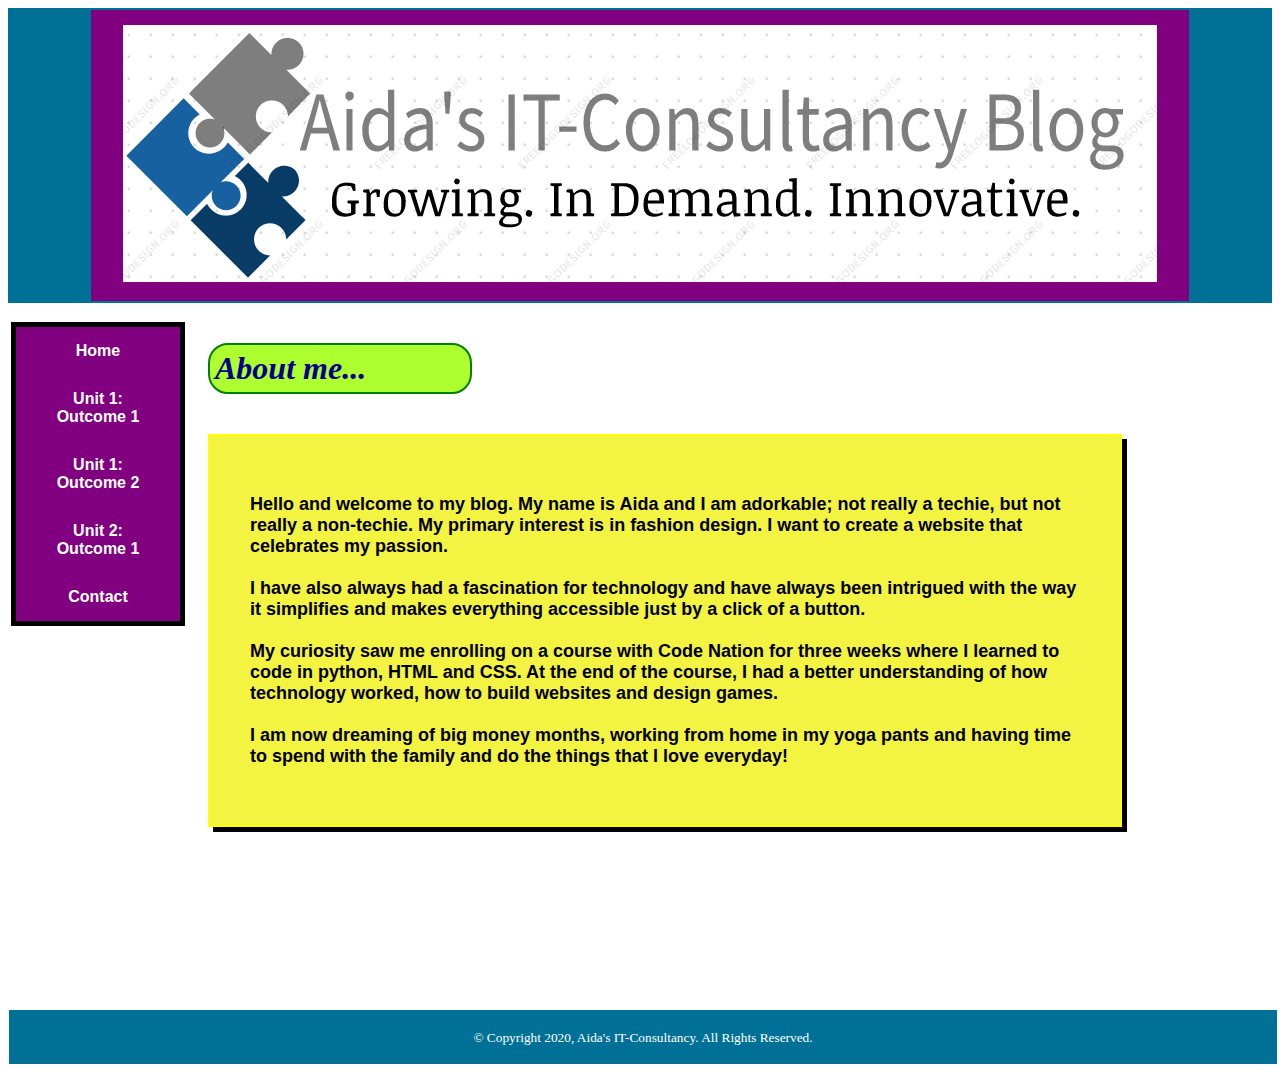
<file: index.html>
<!DOCTYPE html>
<html lang="en">
<head>
<title>Aida's IT-Consultancy Blog</title>
<meta charset="UTF-8">
<link rel="stylesheet" type="text/css" href="main.css">
<meta name="viewport" content="width=device-width, initial-scale=1"> 
</head>
<body>
<div class="container">
<div class = "logo"><a href ="#"><img src="5.png"></a></div>

<nav>
<ul>
    <li><a href="index.html"> <b>Home</b></a></li>
    <li><a href="unit1o1.html"> <b>Unit 1: Outcome 1</b></a></li> 
    <li><a href="unit1o2.html"> <b>Unit 1: Outcome 2</a></b></li>
    <li><a href="unit2.html"> <b>Unit 2: Outcome 1</a></b></li>
    <li><a href="contactme.html"> <b>Contact</b></a></li>
</ul>
</nav>


<h1 id="example">About me...</h1>
<section>
<span class="htmlHigh">
    <div class="tooltip">
    <span class="tooltiptext">
    <span style="color: rgb(175, 14, 175);">
    <span style="color:black!important;"><strong>
  

<p> 
    Hello and welcome to my blog. My name is Aida and I am adorkable; not really a techie, but not really a non-techie. My primary interest is in fashion design. I want to create a website that celebrates my passion. 
<br>
<br>
    I have also always had a fascination for technology and have always been intrigued with the way it simplifies and makes everything accessible just by a click of a button. 
<br>
<br>  
    My curiosity saw me enrolling on a course with Code Nation for three weeks where I  learned to code in python, HTML and CSS. At the end of the course, I had a better understanding of how technology worked, how to build websites and design games.

<br>
<br>
    I am now dreaming of big money months, working from home in my yoga pants and having time to spend with the family and do the things that I love everyday!
</p></strong>
</span>
</div>
</section>

<footer style="width: 100%; height: auto; border: 1px solid;">
        <p><small>&copy; Copyright 2020, Aida's IT-Consultancy. All Rights Reserved.</small></p>
</footer>
</body>
</html>
</file>
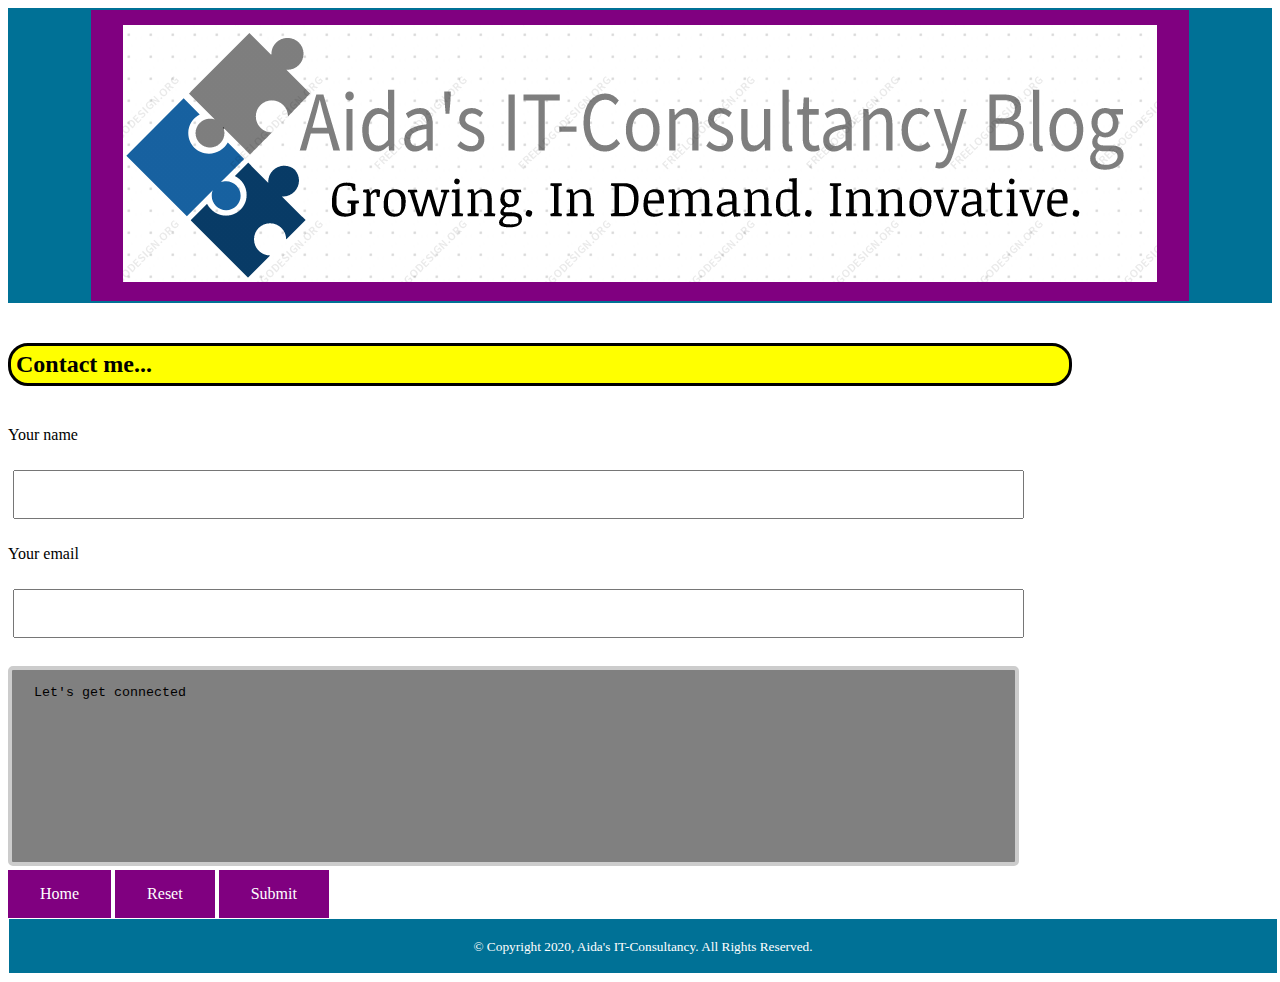
<file: contactme.html>
<!DOCTYPE html>
<html lang="en">
<head>
<title>Aida's IT-Consultancy Blog</title>
<meta charset="UTF-8">
<link rel="stylesheet" type="text/css" href="main.css">
<meta name="viewport" content="width=device-width, initial-scale=1"> 
</head>
<body>
<div class="container">
<div class = "logo"><a href ="#"><img src="5.png"></a></div>

<h5 id="example">Contact me...</h5>
<!-- Visit my page <a href="index.html"> <b>Here!</b></a> -->

<p>Your name</p>
<input type="text">

<p>Your email</p>
<input type="text">
<br>
<br>
<textarea>Let's get connected</textarea>
<br>

<a href="index.html" target="_blank">Home</a>
<a href="contactme.html" target="_blank">Reset</a>
<a href="index.html" target="_blank">Submit</a>


<!-- <p class ="p-Welcome">Name: Aidha Babirye</p>
<p class ="p-Welcome">Address: 007 Bond Street</p>
<p class ="p-Welcome">City: London</p>
<p class ="p-Welcome">Postcode: W1K 6DB</p>
<p class ="p-Welcome">Email: aidha.babirye@aidha-consultancy.com</p>
<p class ="p-Welcome">Tel: 07247365365</p> -->


<body>
    <footer style="width: 100%; height: auto; border: 1px solid;">
        <p><small>&copy; Copyright 2020, Aida's IT-Consultancy. All Rights Reserved.</small></p>
</footer>
</body>
</html>
</file>
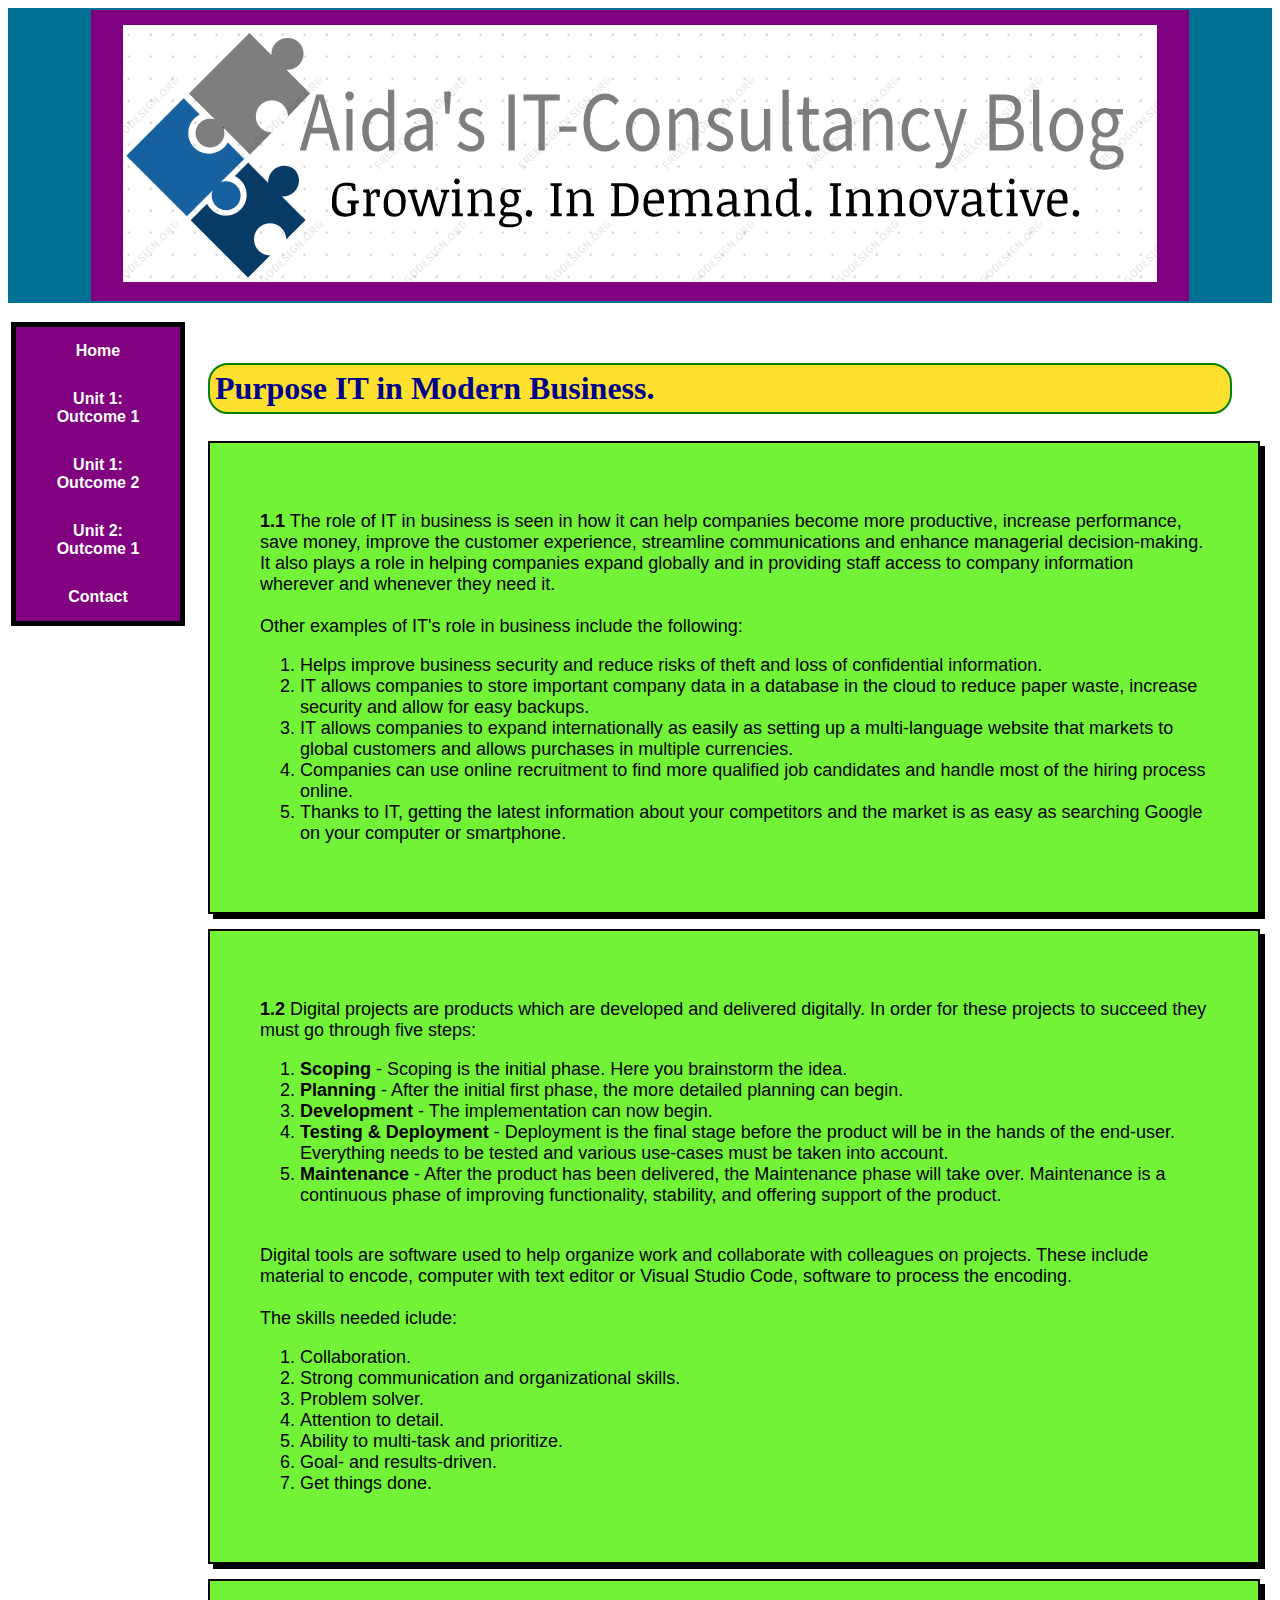
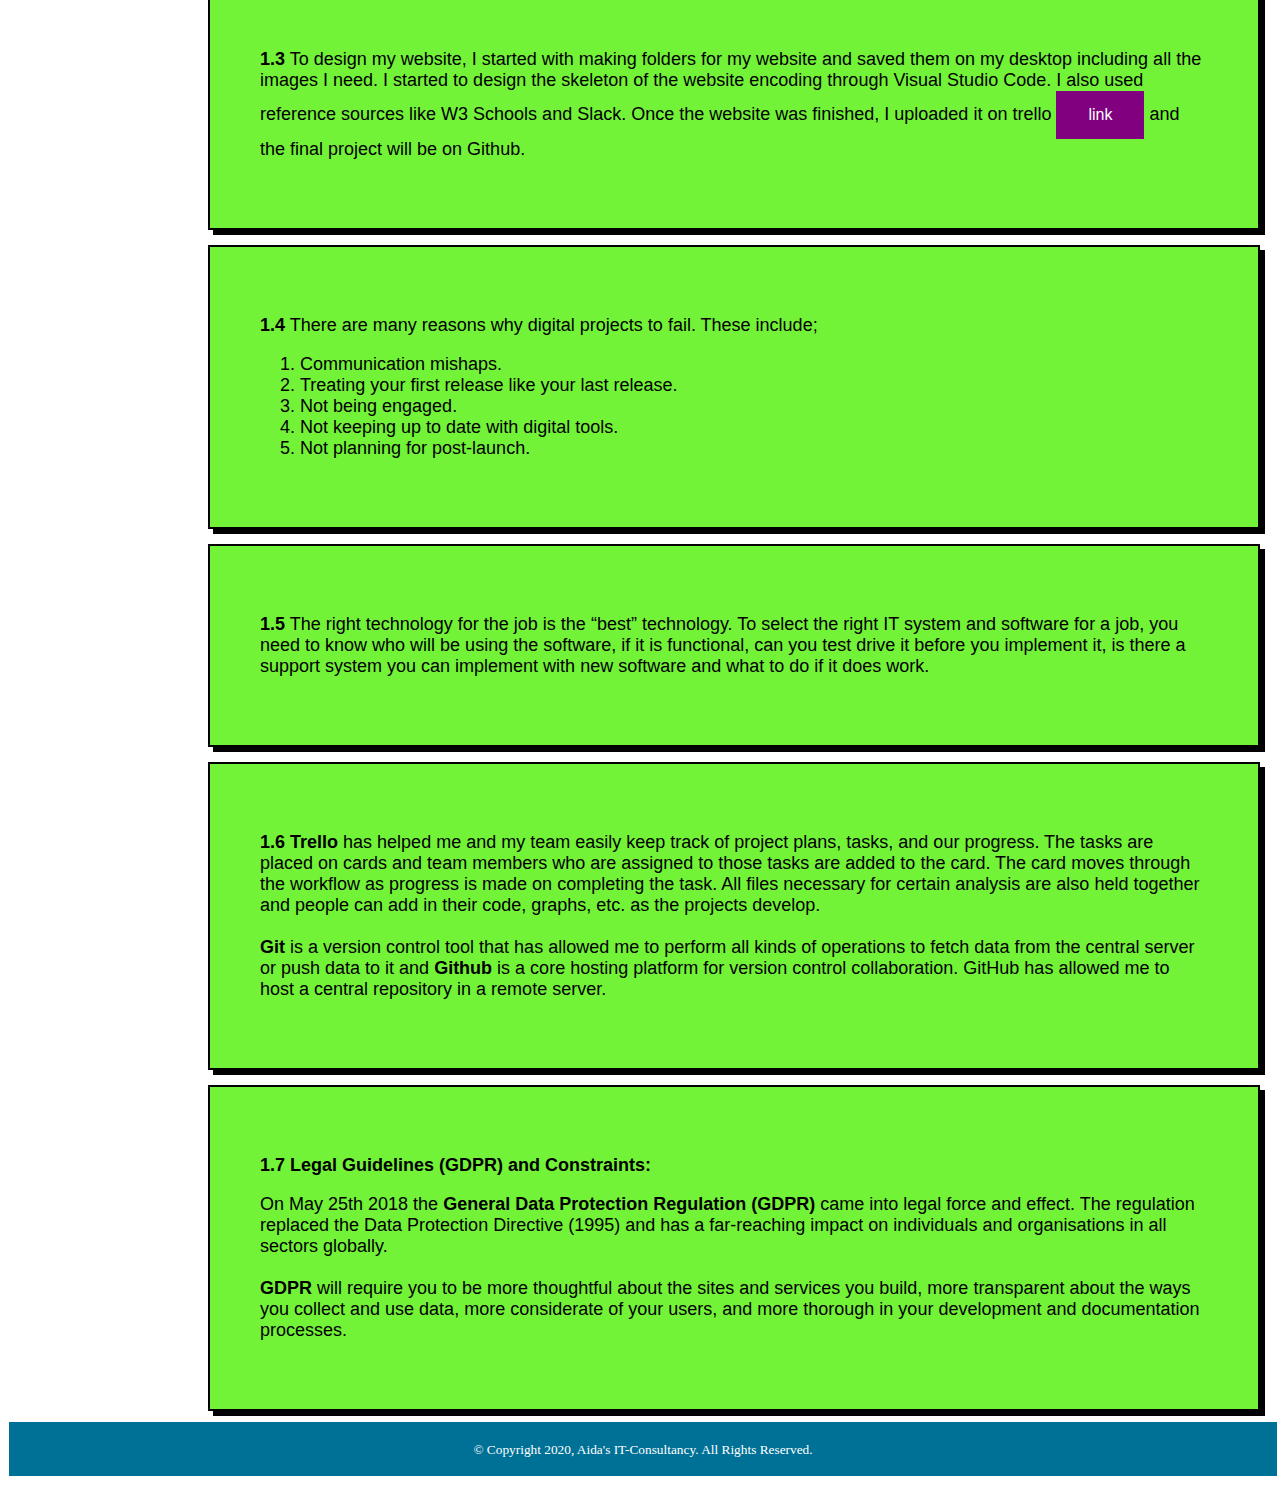
<file: unit1o1.html>
<!DOCTYPE html>
<html lang="en">
<head>
<title>Aida's IT-Consultancy Blog</title>
<meta charset="UTF-8">
<link rel="stylesheet" type="text/css" href="main.css">
<meta name="viewport" content="width=device-width, initial-scale=1"> 
</head>
<body>
<div class="container">
<div class = "logo"><a href ="#"><img src="5.png"></a></div>

<nav>
<ul>
    <li><a href="index.html"> <b>Home</b></a></li>
    <li><a href="unit1o1.html"> <b>Unit 1: Outcome 1</b></a></li> 
    <li><a href="unit1o2.html"> <b>Unit 1: Outcome 2</a></b></li>
    <li><a href="unit2.html"> <b>Unit 2: Outcome 1</a></b></li>
    <li><a href="contactme.html"> <b>Contact</b></a></li>
</ul>
</nav>

<h2 id="example">Purpose IT in Modern Business.</h2>
<div class="center">
<p><b>1.1</b> The role of IT in business is seen in how it can help companies become more productive, increase performance, save money, improve the customer experience, streamline communications and enhance managerial decision-making. It also plays a role in helping companies expand globally and in providing staff access to company information wherever and whenever they need it.
<br>
<br>
Other examples of IT's role in business include the following:
<ol>
<li>Helps improve business security and reduce risks of theft and loss of confidential information.</li>
<li>IT allows companies to store important company data in a database in the cloud to reduce paper waste, increase security and allow for easy backups.</li>
<li>IT allows companies to expand internationally as easily as setting up a multi-language website that markets to global customers and allows purchases in multiple currencies.</li>
<li>Companies can use online recruitment to find more qualified job candidates and handle most of the hiring process online.</li>
<li>Thanks to IT, getting the latest information about your competitors and the market is as easy as searching Google on your computer or smartphone.</li>
</div>

<div class="center">
<p><b>1.2</b> Digital projects are products which are developed and delivered digitally. In order for these projects to succeed they must go through five steps:
<ol>
<li><b>Scoping</b> - Scoping is the initial phase. Here you brainstorm the idea. </li>
<li><b>Planning</b> - After the initial first phase, the more detailed planning can begin.</li>
<li><b>Development</b> - The implementation can now begin.</li>
<li><b>Testing & Deployment</b> - Deployment is the final stage before the product will be in the hands of the end-user. Everything needs to be tested and various use-cases must be taken into account.</li>
<li><b>Maintenance</b> - After the product has been delivered, the Maintenance phase will take over. Maintenance is a continuous phase of improving functionality, stability, and offering support of the product.</li>
</ol>
<br>
Digital tools are software used to help organize work and collaborate with colleagues on projects. These include material to encode, computer with text editor or Visual Studio Code, software to process the encoding.
<br>
<br>
The skills needed iclude:
<ol>
<li>Collaboration.</li>
<li>Strong communication and organizational skills.</li>
<li>Problem solver.</li>
<li>Attention to detail.</li>
<li>Ability to multi-task and prioritize.</li>
<li>Goal- and results-driven.</li>
<li>Get things done.</li>
</ol>
</p>
</div>

<div class="center">
<p><b>1.3</b> To design my website, I started with making folders for my website and saved them on my desktop including all the images I need. I started to design the skeleton of the website encoding through Visual Studio Code. I also used reference sources like W3 Schools and Slack. Once the website was finished, I uploaded it on trello <a href="https://trello.com/b/Q1SgrrLs/my-website" target="_blank">link</a> and the final project will be on Github.
 </p></div>
 
 <div class="center">
<p><b>1.4</b> There are many reasons why digital projects to fail. These include;
<ol>
<li>Communication mishaps.</li>
<li>Treating your first release like your last release.</li>
<li>Not being engaged.</li>
<li>Not keeping up to date with digital tools.</li>
<li>Not planning for post-launch.</li>
</ol>
</p></div>

<div class="center">
<p><b>1.5</b> The right technology for the job is the “best” technology. To select the right IT system and software for a job, you need to know who will be using the software, if it is functional, can you test drive it before you implement it, is there a support system you can implement with new software and what to do if it does work. </p>
</div>

<div class="center">
<p><b>1.6</b> <b>Trello</b> has helped me and my team easily keep track of  project plans, tasks, and our progress. The tasks are placed on cards and team members who are assigned to those tasks are added to the card. The card moves through the workflow as progress is made on completing the task. All files necessary for certain analysis are also held together and people can add in their code, graphs, etc. as the projects develop.
<br>
<br>
<b>Git</b> is a version control tool that has allowed me to perform all kinds of operations to fetch data from the central server or push data to it and <b>Github</b> is a core hosting platform for version control collaboration. GitHub has allowed me to host a central repository in a remote server.</p>
</div>

<div class="center">
<p><b>1.7 Legal Guidelines (GDPR) and Constraints:</b></p>

<p>On May 25th 2018 the <b>General Data Protection Regulation (GDPR)</b> came into legal force and effect. The regulation replaced the Data Protection Directive (1995) and has a far-reaching impact on individuals and organisations in all sectors globally.
<br>
<br>
<b>GDPR</b> will require you to be more thoughtful about the sites and services you build, more transparent about the ways you collect and use data, more considerate of your users, and more thorough in your development and documentation processes.</p>
</div>

<footer style="width: 100%; height: auto; border: 1px solid;">
        <p><small>&copy; Copyright 2020, Aida's IT-Consultancy. All Rights Reserved.</small></p>
</footer>
</body>
</html>
</file>
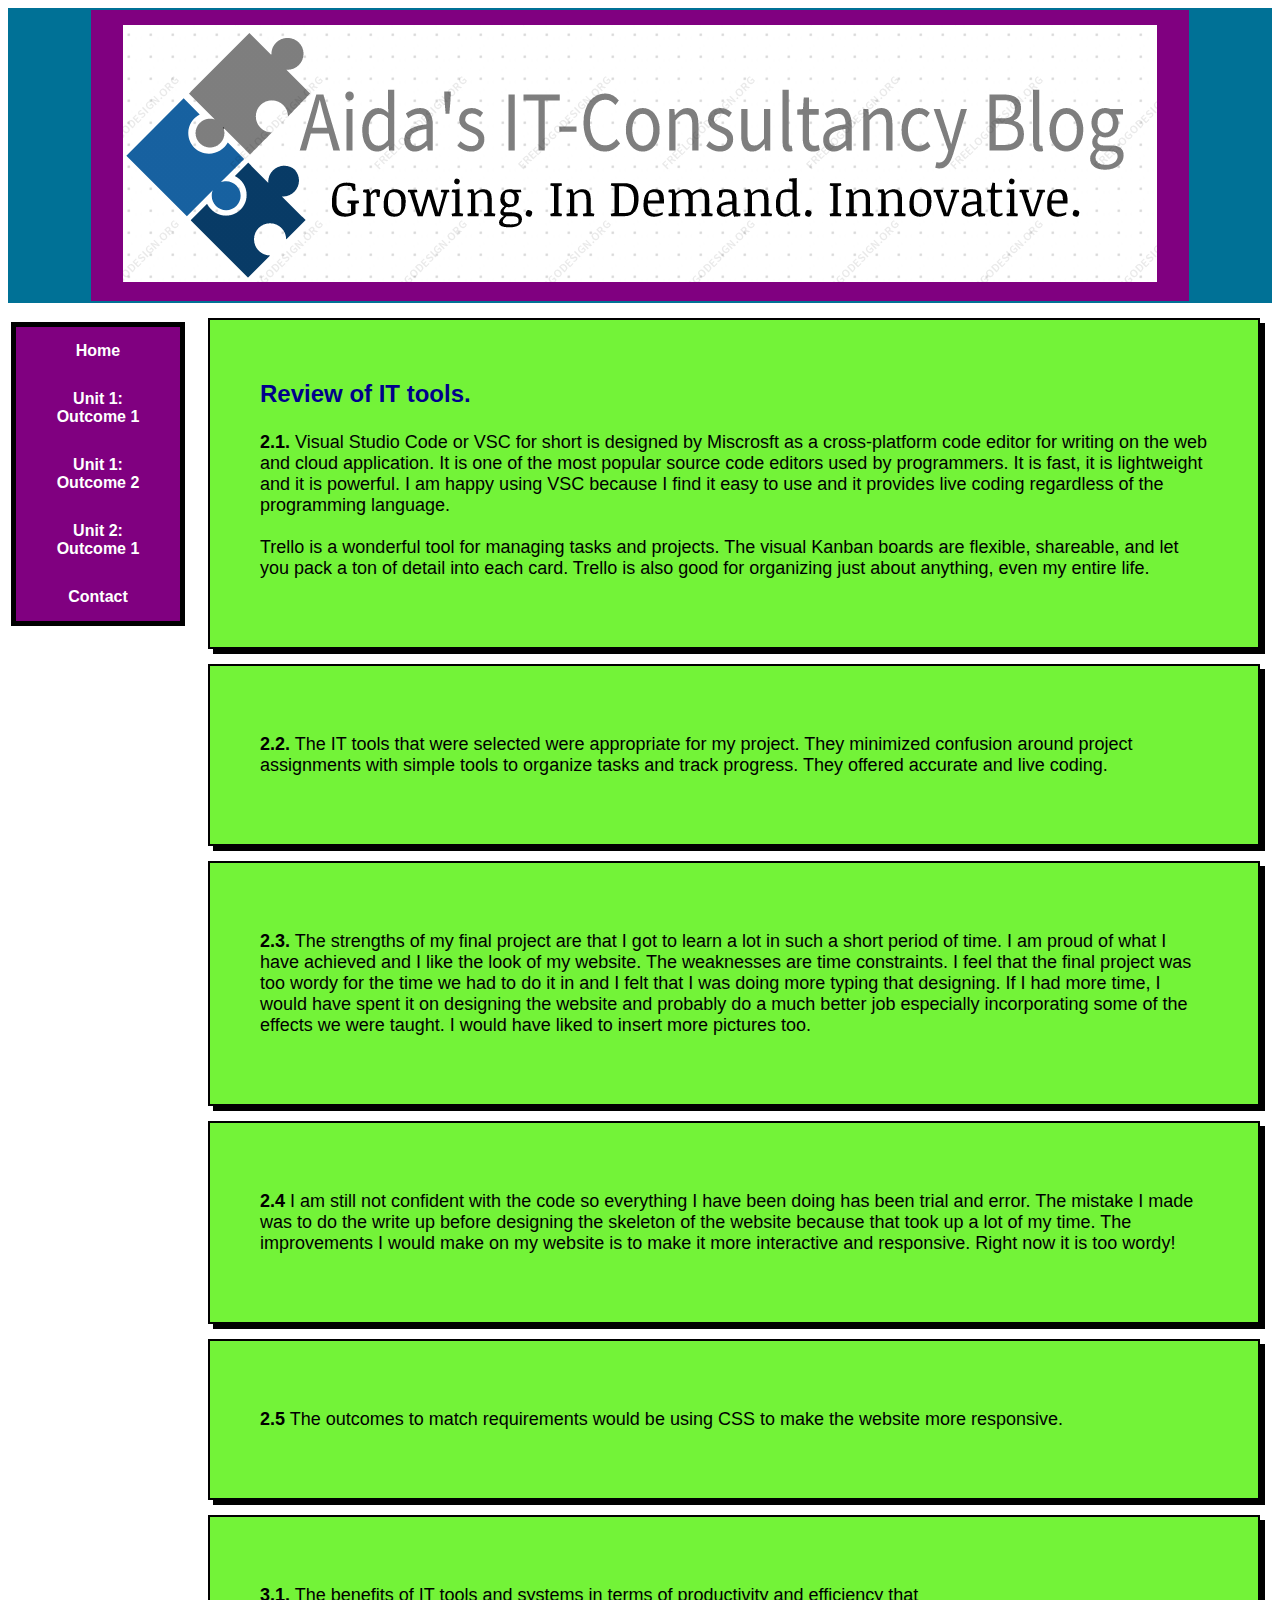
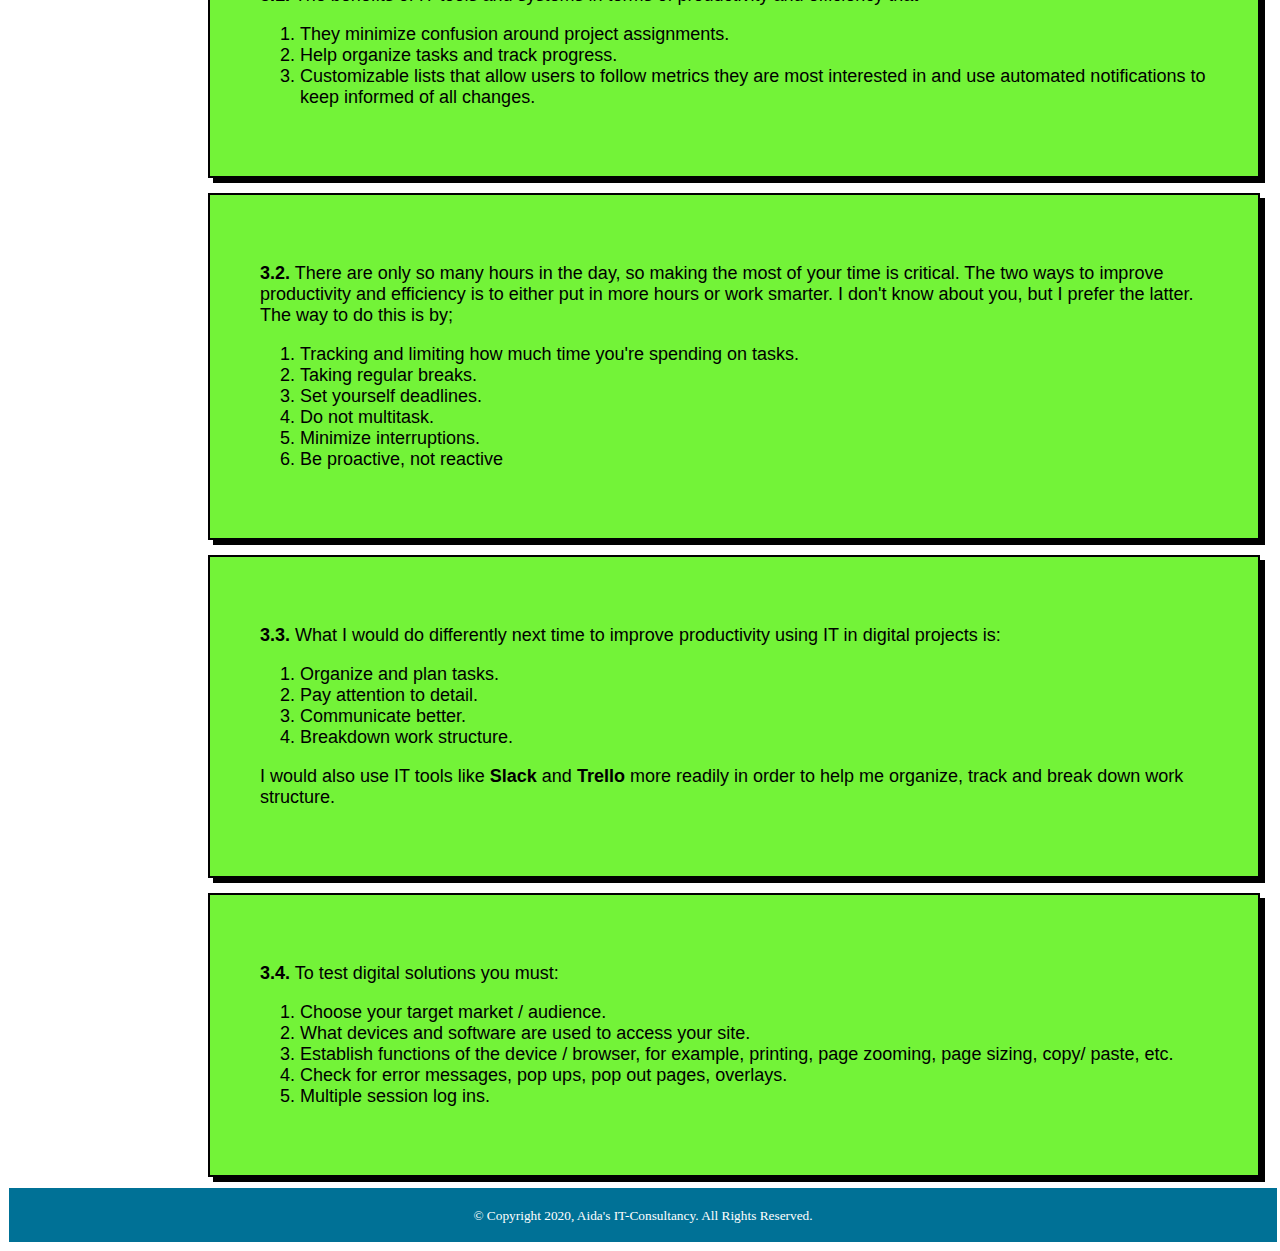
<file: unit1o2.html>
<!DOCTYPE html>
<html lang="en">
<head>
<title>Aida's IT-Consultancy Blog</title>
<meta charset="UTF-8">
<link rel="stylesheet" type="text/css" href="main.css">
<meta name="viewport" content="width=device-width, initial-scale=1"> 
</head>
<body>
<div class="container">
<div class = "logo"><a href ="#"><img src="5.png"></a></div>

<nav>
<ul>
    <li><a href="index.html"> <b>Home</b></a></li>
    <li><a href="unit1o1.html"> <b>Unit 1: Outcome 1</b></a></li> 
    <li><a href="unit1o2.html"> <b>Unit 1: Outcome 2</a></b></li>
    <li><a href="unit2.html"> <b>Unit 2: Outcome 1</a></b></li>
    <li><a href="contactme.html"> <b>Contact</b></a></li>
</ul>
</nav>

    <div class="center">
        <h3 id="example">Review of IT tools.<h3></h3>
        <p><b>2.1.</b> Visual Studio Code or VSC for short is designed by Miscrosft as a cross-platform code editor for writing on the web and cloud application. It is one of the most popular source code editors used by programmers. It is fast, it is lightweight and it is powerful. I am happy using VSC because I find it easy to use and it provides live coding regardless of the programming language.
            <br>
            <br>
            Trello is a wonderful tool for managing tasks and projects. The visual Kanban boards are flexible, shareable, and let you pack a ton of detail into each card. Trello is also good for organizing just about anything, even my entire life.</p>
            </div>
        
        <div class="center">
        <p><b>2.2.</b> The IT tools that were selected were appropriate for my project. They minimized confusion around project assignments with simple tools to organize tasks and track progress. They offered accurate and live coding.</p>
    </div>
        
        <div class="center">
        <p><b>2.3.</b> The strengths of my final project are that I got to learn a lot in such a short period of time. I am proud of what I have achieved and I like the look of my website. The weaknesses are time constraints. I feel that the final project was too wordy for the time we had to do it in and I felt that I was doing more typing that designing. If I had more time, I would have spent it on designing the website and probably do a much better job especially incorporating some of the effects we were taught. I would have liked to insert more pictures too.</p>
    </div>
            
         <div class="center">
        <p><b>2.4</b> I am still not confident with the code so everything I have been doing has been trial and error. The mistake I made was to do the write up before designing the skeleton of the website because that took up a lot of my time. The improvements I would make on my website is to make it more interactive and responsive. Right now it is too wordy!</p>
    </div>
           
        <div class="center">
        <p><b>2.5</b> The outcomes to match requirements would be using CSS to make the website more responsive.</p>
        </div>
        
        <div class="center">
        <p><b>3.1.</b> The benefits of IT tools and systems in terms of productivity and efficiency that
            <ol>
            <li>They minimize confusion around project assignments.</li>
            <li>Help organize tasks and track progress.</li>
            <li>Customizable lists that allow users to follow metrics they are most interested in and use automated notifications to keep informed of all changes.</li>
            </ol></p>
        </div>
        
        <div class="center">
        <p><b>3.2.</b> There are only so many hours in the day, so making the most of your time is critical. The two ways to improve productivity and efficiency is to either put in more hours or work smarter. I don't know about you, but I prefer the latter. The way to do this is by;
        <ol>
            <li>Tracking and limiting how much time you're spending on tasks.</li>
            <li>Taking regular breaks.</li>
            <li>Set yourself deadlines.</li>
            <li>Do not multitask.</li>
            <li>Minimize interruptions.</li>
            <li>Be proactive, not reactive</li>
        </ol></p>
        </div>

        <div class="center">
            <p><b>3.3.</b> What I would do differently next time to improve productivity using IT in digital projects is:
                <ol>
                    <li>Organize and plan tasks.</li>
                    <li>Pay attention to detail.</li>
                    <li>Communicate better.</li>
                    <li>Breakdown work structure.</li>
                </ol>
           
            I would also use IT tools like <b>Slack</b> and <b>Trello</b> more readily in order to help me organize, track and break down work structure.
            </p>
                </div>

            <div class="center">
                <p><b>3.4.</b> To test digital solutions you must:
                    
                    <ol>
                        <li>Choose your target market / audience.</li>
                        <li>What devices and software are used to access your site.</li>
                        <li>Establish functions of the device / browser, for example, printing, page zooming, page sizing, copy/ paste, etc.</li>
                        <li>Check for error messages, pop ups, pop out pages, overlays.</li>
                        <li>Multiple session log ins.</li>
                    </ol>
                </p>
                </div>
        
        <footer style="width: 100%; height: auto; border: 1px solid;">
                <p><small>&copy; Copyright 2020, Aida's IT-Consultancy. All Rights Reserved.</small></p>
        </footer>
        </body>
        </html>
</file>
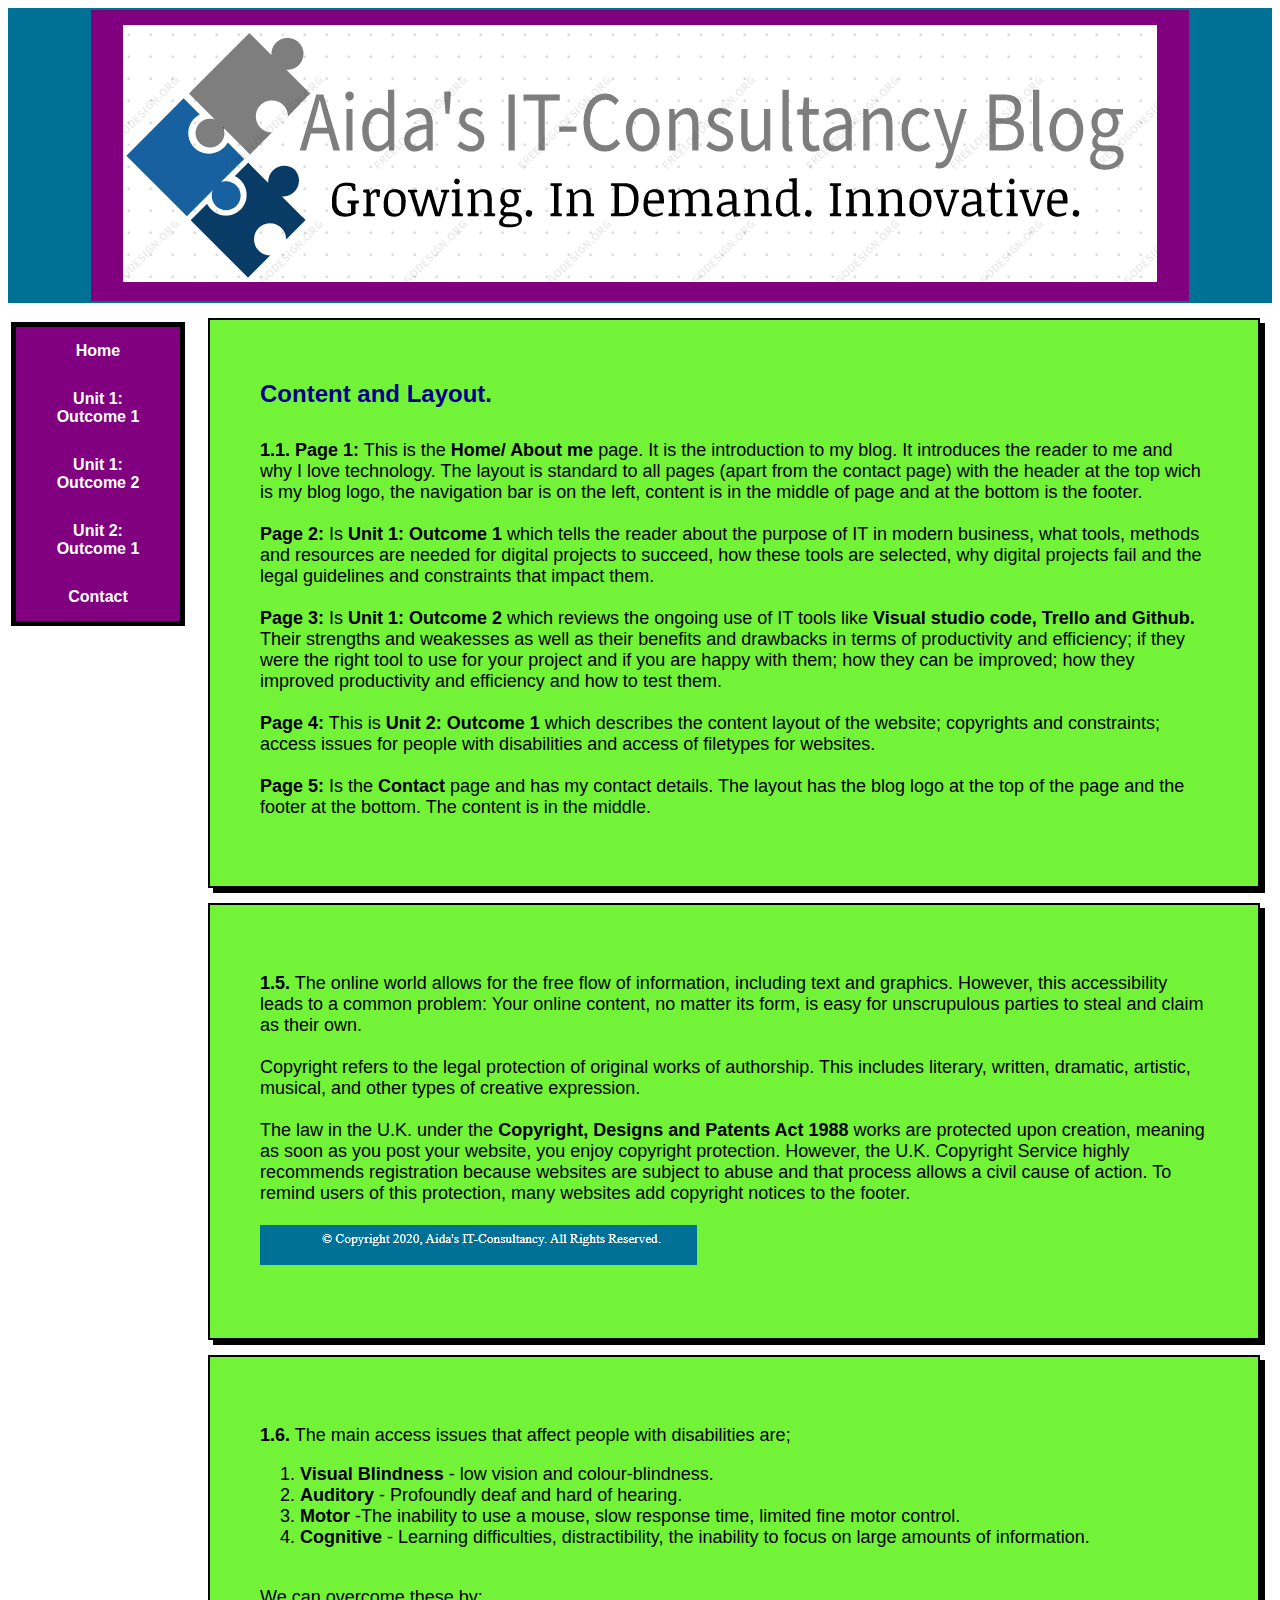
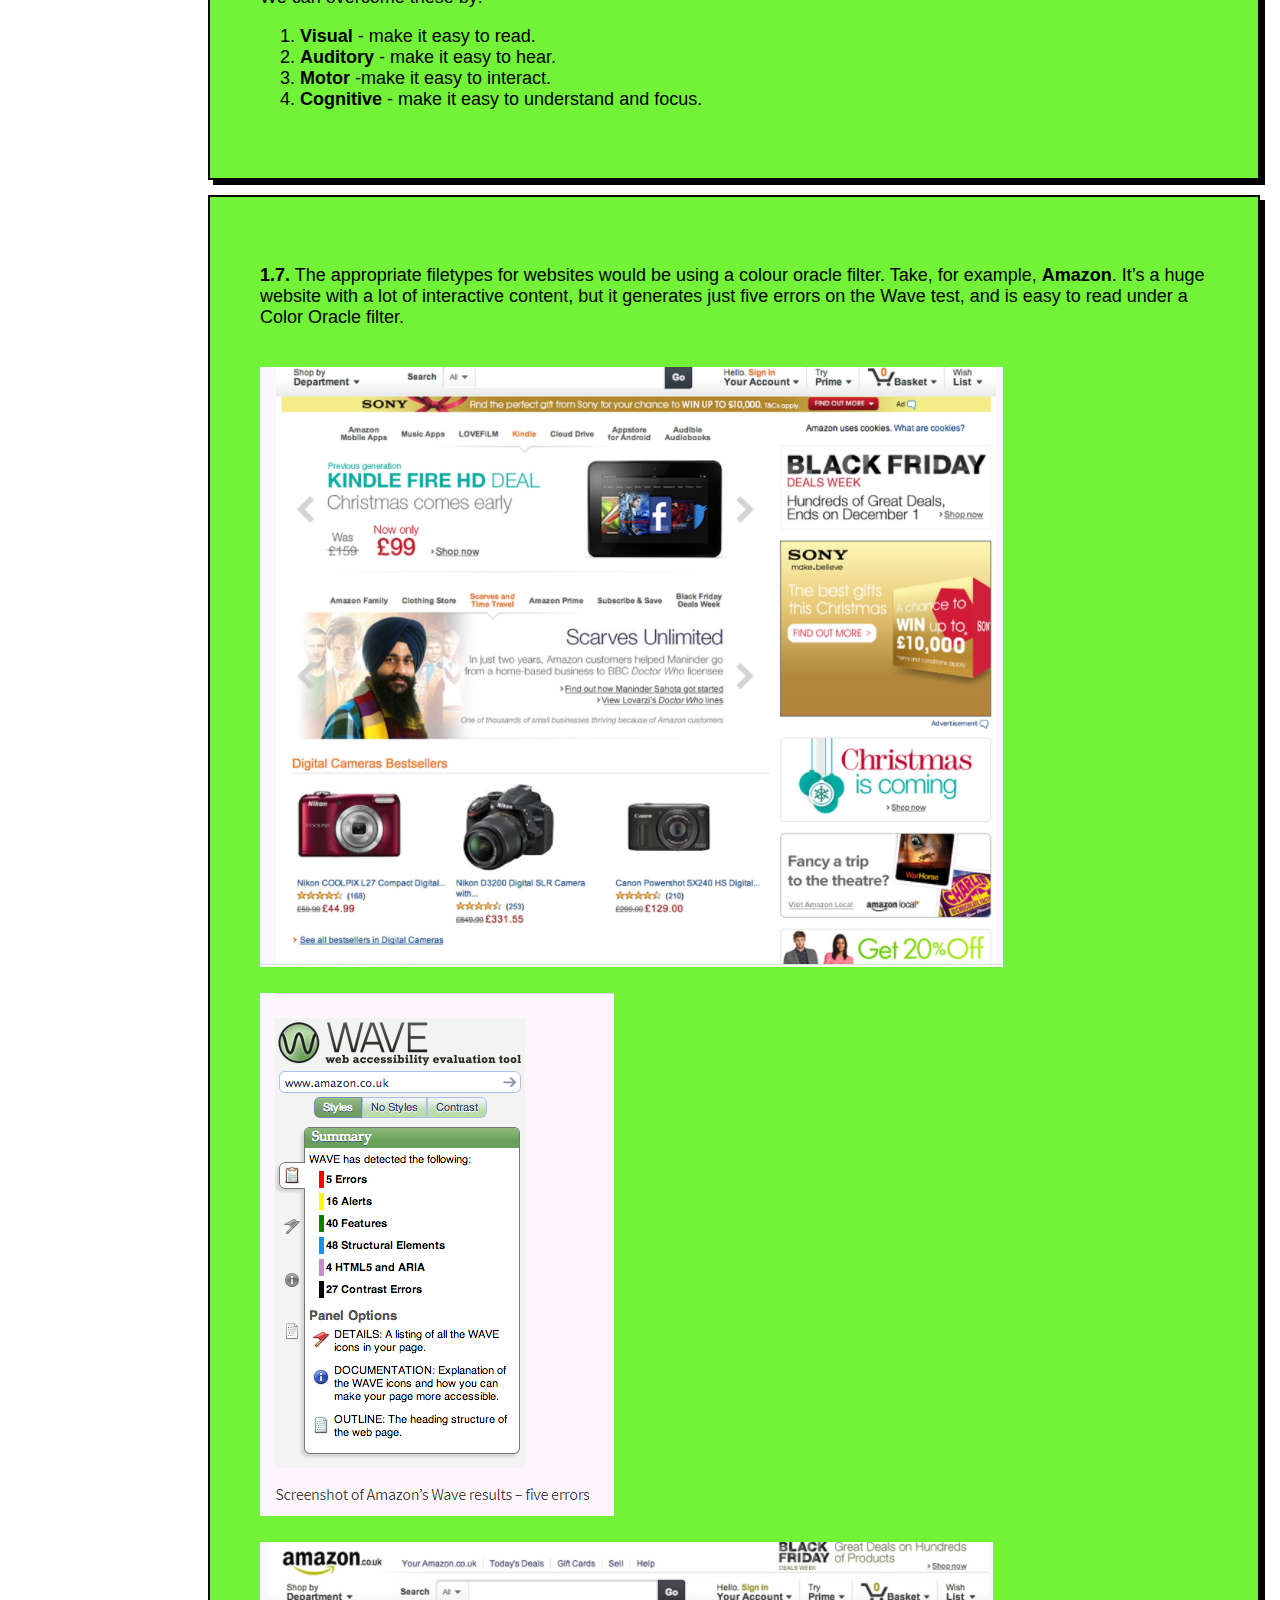
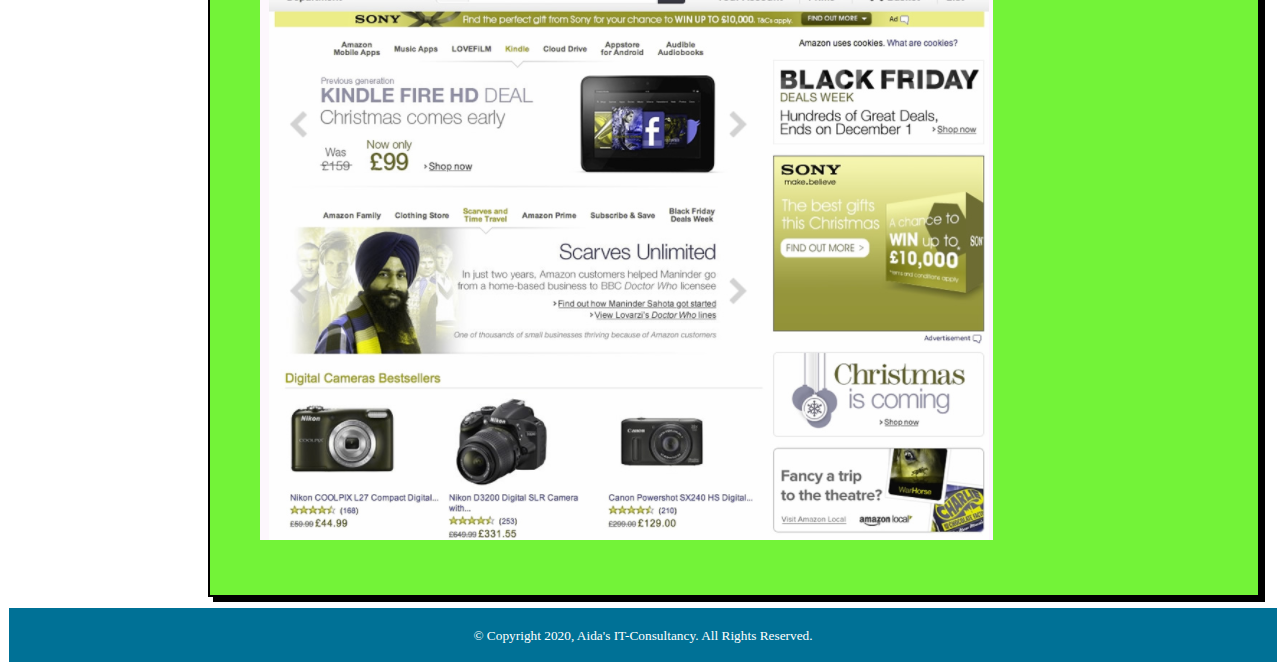
<file: unit2.html>
<!DOCTYPE html>
<html lang="en">
<head>
<title>Aida's IT-Consultancy Blog</title>
<meta charset="UTF-8">
<link rel="stylesheet" type="text/css" href="main.css">
<meta name="viewport" content="width=device-width, initial-scale=1"> 
</head>
<body>
<div class="container">
<div class = "logo"><a href ="#"><img src="5.png"></a></div>

<nav>
<ul>
    <li><a href="index.html"> <b>Home</b></a></li>
    <li><a href="unit1o1.html"> <b>Unit 1: Outcome 1</b></a></li> 
    <li><a href="unit1o2.html"> <b>Unit 1: Outcome 2</a></b></li>
    <li><a href="unit2.html"> <b>Unit 2: Outcome 1</a></b></li>
    <li><a href="contactme.html"> <b>Contact</b></a></li>
</ul>
</nav>

<div class="center">
<h4 id="example">Content and Layout.</h4>
<p><b>1.1. Page 1:</b> This is the <b>Home/ About me</b> page. It is the introduction to my blog. It introduces the reader to me and why I love technology.
The layout is standard to all pages (apart from the contact page) with the header at the top wich is my blog logo, the navigation bar is on the left, content is in the middle of page and at the bottom is the footer.
<br>
<br>
<b>Page 2:</b> Is <b>Unit 1: Outcome 1</b> which tells the reader about the purpose of IT in modern business, what tools, methods and resources are needed for digital projects to succeed, how these tools are selected, why digital projects fail and the legal guidelines and constraints that impact them.
<br>
<br>
<b>Page 3:</b> Is <b>Unit 1: Outcome 2</b> which reviews the ongoing use of IT tools like <b>Visual studio code, Trello and Github.</b> Their strengths and weakesses as well as their benefits and drawbacks in terms of productivity and efficiency; if they were the right tool to use for your project and if you are happy with them; how they can be improved; how they improved productivity and efficiency and how to test them.
<br>
<br>  
<b>Page 4:</b> This is <b>Unit 2: Outcome 1</b> which describes the content layout of the website; copyrights and constraints; access issues for people with disabilities and access of filetypes for websites.
<br>
<br>
<b>Page 5:</b> Is the <b>Contact</b> page and has my contact details.
The layout has the blog logo at the top of the page and the footer at the bottom. The content is in the middle.</p>    
</div>

<div class="center">
<p><b>1.5.</b> The online world allows for the free flow of information, including text and graphics.
However, this accessibility leads to a common problem: Your online content, no matter its form, is easy for unscrupulous parties to steal and claim as their own. 
<br>
<br>
Copyright refers to the legal protection of original works of authorship. This includes literary, written, dramatic, artistic, musical, and other types of creative expression.
<br>
<br>
The law in the U.K. under the <b>Copyright, Designs and Patents Act 1988</b> works are protected upon creation, meaning as soon as you post your website, you enjoy copyright protection. However, the U.K. Copyright Service highly recommends registration because websites are subject to abuse and that process allows a civil cause of action. To remind users of this protection, many websites add copyright notices to the footer. 
<br>
<br>
<img src="footer.png"></img>
</p>
</div>

<div class="center">
<p><b>1.6.</b> The main access issues that affect people with disabilities are;
<ol>
<li><b>Visual Blindness</b> - low vision and colour-blindness.</li>
<li><b>Auditory</b> - Profoundly deaf and hard of hearing.</li>
<li><b>Motor</b> -The inability to use a mouse, slow response time, limited fine motor control.</li>
<li><b>Cognitive</b> - Learning difficulties, distractibility, the inability to focus on large amounts of information.</li>
</ol> 
<br>
We can overcome these by:
<ol>
    <li><b>Visual</b> - make it easy to read.</li>
    <li><b>Auditory</b> - make it easy to hear.</li>
    <li><b>Motor</b> -make it easy to interact.</li>
    <li><b>Cognitive</b> - make it easy to understand and focus.</li>
    </ol> 

</p></div>
 
 <div class="center">
<p><b>1.7.</b> The appropriate filetypes for websites would be using a colour oracle filter. Take, for example, <b>Amazon</b>. It’s a huge website with a lot of interactive content, but it generates just five errors on the Wave test, and is easy to read under a Color Oracle filter.</p>
<br>
<img src="Amazon.png"></img>
<br>
<br>
<img src="Amazon 2.png"></img>
<br>
<br>
<img src="Amazon 3.png"></img>
</div>

<footer style="width: 100%; height: auto; border: 1px solid;">
    <p><small>&copy; Copyright 2020, Aida's IT-Consultancy. All Rights Reserved.</small></p>
</footer>
</body>
</html>
</file>
<file: main.css>
div.container {
    width: 100%;
    border: none;
    margin: auto;
}

footer {
    padding: 2px;
    color: white;
    background-color: #007196;
    clear: left;
    text-align: center;
}

.logo {
    padding: 2px;
    color: white;
    background-color: #007196;
    clear: right;
    text-align: center;
}

nav {
    float: left;
    max-width: 350px;
    height: 700px;
    background: white;
    padding: 3px;
    border: white;
    overflow: auto;
    
}

nav a{
    width: 100px;
    display: block;
    padding: 20px 15px;
    text-decoration: none;
    font-family: Arial, Helvetica, sans-serif;
    color: black;
    text-align: center;
}

nav a:hover {
    background: #960069;
    transition: 0.5s;
    text-transform: uppercase;
}

nav ul {
    list-style-type: none;
    padding: 0;
    border: 5px solid black;
    background-color: turquoise;
}

nav ul a {
    display: block;
    text-decoration: none;
    border-bottom: 5px solid rgb(0, 0, 0);
}

section {
    margin-top: 40px;
    margin-bottom: 9px;
    margin-left: 200px;
    margin-right: 150px;
    border: 2px solid yellow;
    font-family: Arial, Helvetica, sans-serif;
    font-size: 18px;
    padding: 40px;
    background-color: rgb(243, 243, 66);
    box-shadow: 5px 5px;
}

.tooltip { /* Container for our tooltip */
    position: relative; 
    display: inline-block;
}

h1 {
    background-color: greenyellow;
    font-style: oblique;
    font-size: xx-large;
    color: darkblue;
    border: solid 2px green;
    padding: 5px;
    border-radius: 20px;
    margin-left: 200px;
    margin-top: 40px;
    margin-right: 800px;
}

.center {
    margin-top: 15px;
    margin-bottom: 10px;
    margin-left: 200px;
    margin-right: 150px;
	padding: 15px;
	border: 2px solid black;
    width: 75%;
    font-family: Arial, Helvetica, sans-serif;
    font-size: 18px;
    padding: 50px;
    background-color: rgb(115, 243, 56);
    box-shadow: 5px 5px;
}

img {
    align-content: center;
 }

h2 {
    background-color: rgb(255, 224, 47);
    font-style: normal;
    font-size: xx-large;
    color: darkblue;
    margin-left: 200px;
    border: solid 2px green;
    padding: 5px;
    border-radius: 20px;
    margin-top: 60px;
    margin-right: 40px;
}

h3, h4 {
    font-size: x-large;
    color: darkblue;
    margin-top: 10px;
}

a {
    color: rgb(42, 12, 209);
}

h5 {
    background-color: yellow;
    font-style: normal;
    font-size: x-large;
    color: solid black;
    border: solid black;
    padding: 5px;
    border-radius: 20px;
    margin-right: 200px;
    margin: center;
}

input[type=text] {
    width: 80%;
    padding: 15px 22px;
    margin: 10px 5px;
    box-sizing: border-box; 
}

textarea {
    width: 80%;
    height: 200px;
    padding: 15px 22px;
    box-sizing: border-box;
    border: 4px solid #ccc;
    border-radius: 5px;
    background-color: gray;
    resize: none;  
}

a:link, a:visited {
    background-color: purple;
    border: none;
    color: #FFFFFF;
    padding: 15px 32px;
    text-align: center;
    -webkit-transition-duration: 0.4s;
    transition-duration: 0.4s;
    text-decoration: none;
    font-size: 16px;
    cursor: pointer;
    display: inline-block;
}
a:hover, a:active {
    background-color: #e978de;
}
</file>
